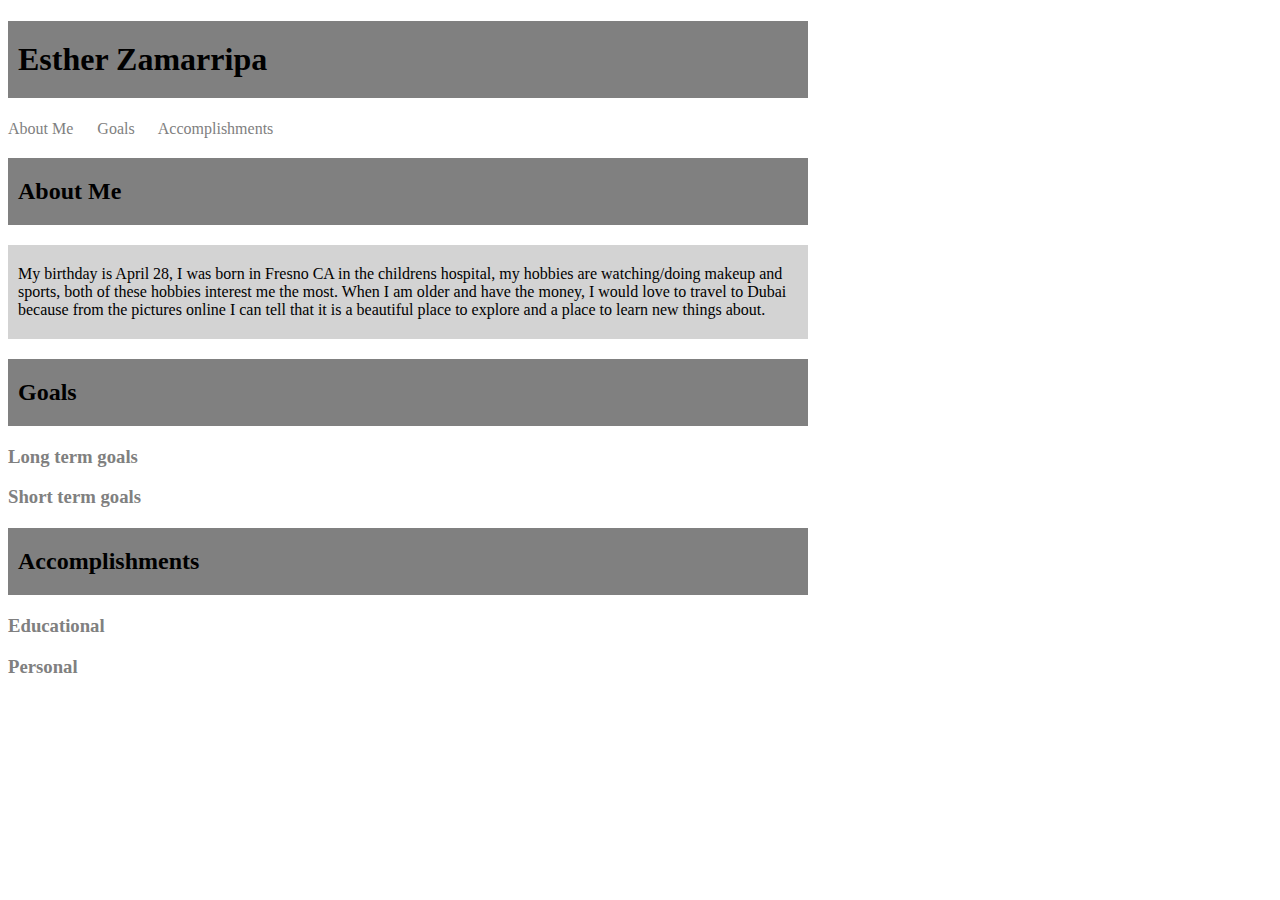
<file: index.html>
<!DOCTYPE html>
<html>
    <head>
        <title>About me</title>
        <link rel="stylesheet" style="text/css" href="_css/main.css">
    </head>
    <body>
        <h1>Esther Zamarripa</h1>
        <div id="nav">
            <a href="#aboutme">About Me</a>
            <a href="#goals"> Goals</a>
            <a href="#accoplishments">Accomplishments</a>
        </div>
            <h2 id="aboutme">About Me</h2>
            <p>My birthday is April 28, I was born in Fresno CA in the childrens hospital, 
            my hobbies are watching/doing makeup and sports, both of these hobbies
            interest me the most. When I am older and have the money, I would love to travel to 
            Dubai because from the pictures online I can tell that it is a beautiful place to explore and 
            a place to learn new things about.</p>
            <h2 id="goals">Goals</h2>
                <h3>Long term goals</h3>
                <h3>Short term goals</h3>
            <h2 id="accomplishments">Accomplishments</h2>    
                <h3>Educational</h3>
                <h3>Personal</h3>
        
    </body>
</html>
</file>
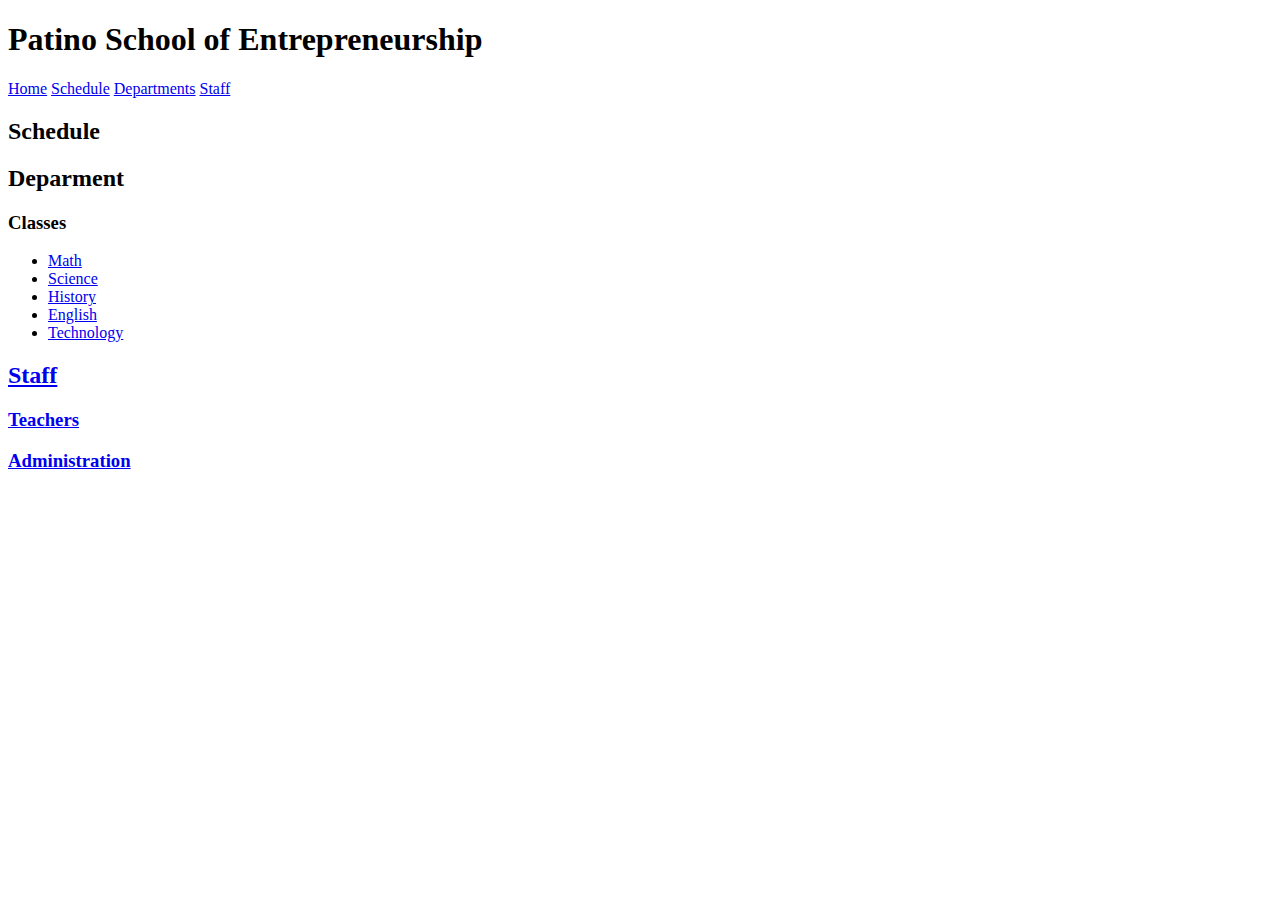
<file: headings.html>
<!DOCTYPE html>
<html>
    <head>
        <title></title>
    </head>
    <body>
        <h1>Patino School of Entrepreneurship</h1>
        <a href="https://dailyreview-esthaa.c9.io/index.html">Home</a>
        <a href="https://dailyreview-esthaa.c9.io/schedule.html">Schedule</a>
        <a href="https://dailyreview-esthaa.c9.io/departments.html">Departments</a>
        <a href="https://dailyreview-esthaa.c9.io/staff.html">Staff</a>
            <h2>Schedule</h2>
            <h2>Deparment</h2>
                <h3>Classes</h3>
                    <ul>
                        <li><a href="https://dailyreview-esthaa.c9.io/math.html">Math</a></li>
                        <li><a href="https://dailyreview-esthaa.c9.io/science.html">Science</a></li>
                        <li><a href="https://dailyreview-esthaa.c9.io/history.html">History</a></li>
                        <li><a href="https://dailyreview-esthaa.c9.io/English.html">English</a></li>
                        <li><a href="https://dailyreview-esthaa.c9.io/technology>.html">Technology</li>
                    </ul>
            <h2>Staff</h2>
                <h3>Teachers</h3>
                <h3>Administration</h3
    </body>
</html>
</file>
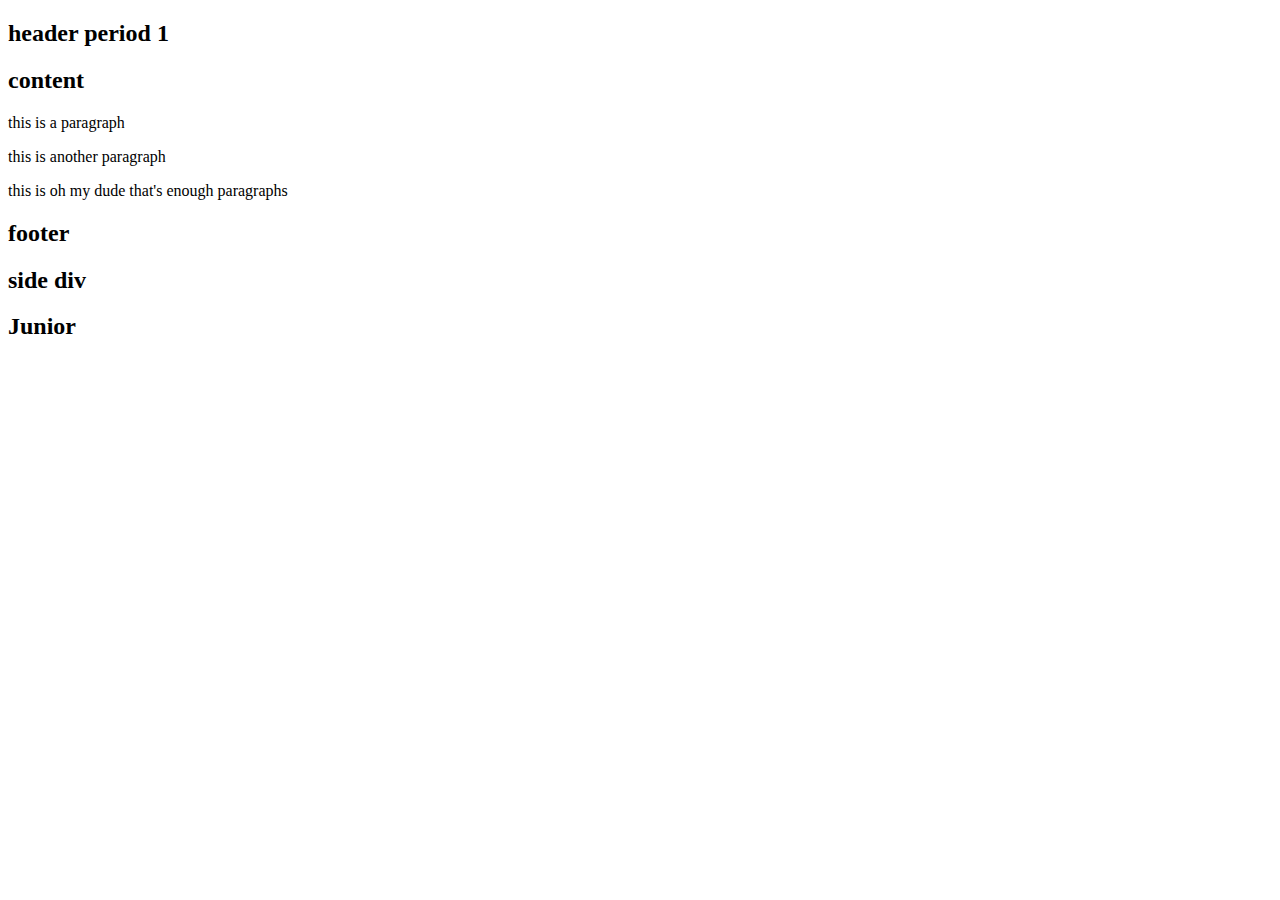
<file: indent.html>
<!doctype html>
<html lang="en">
    <head>
        <meta charset="UTF-8">
        <title>Document</title>
    </head>
    <body>
        <div id="stuff">
            <div id="header">
                <h2>header period 1</h2>
        </div>
            <div id="content">
                <h2>content</h2>
        </div>
            <p>this is a paragraph</p>
            <p class="clearFloat"> this is another paragraph</p>
            <p>this is oh my dude that's enough paragraphs</p>
        <div id="footer">
            <h2>footer</h2>
        </div>
    </div>
    </div id="side">
        <h2>side div</h2>
    </div>
    <div id="junior">
        <h2>Junior</h2>
        </div>
    </body>
 </html>
</file>
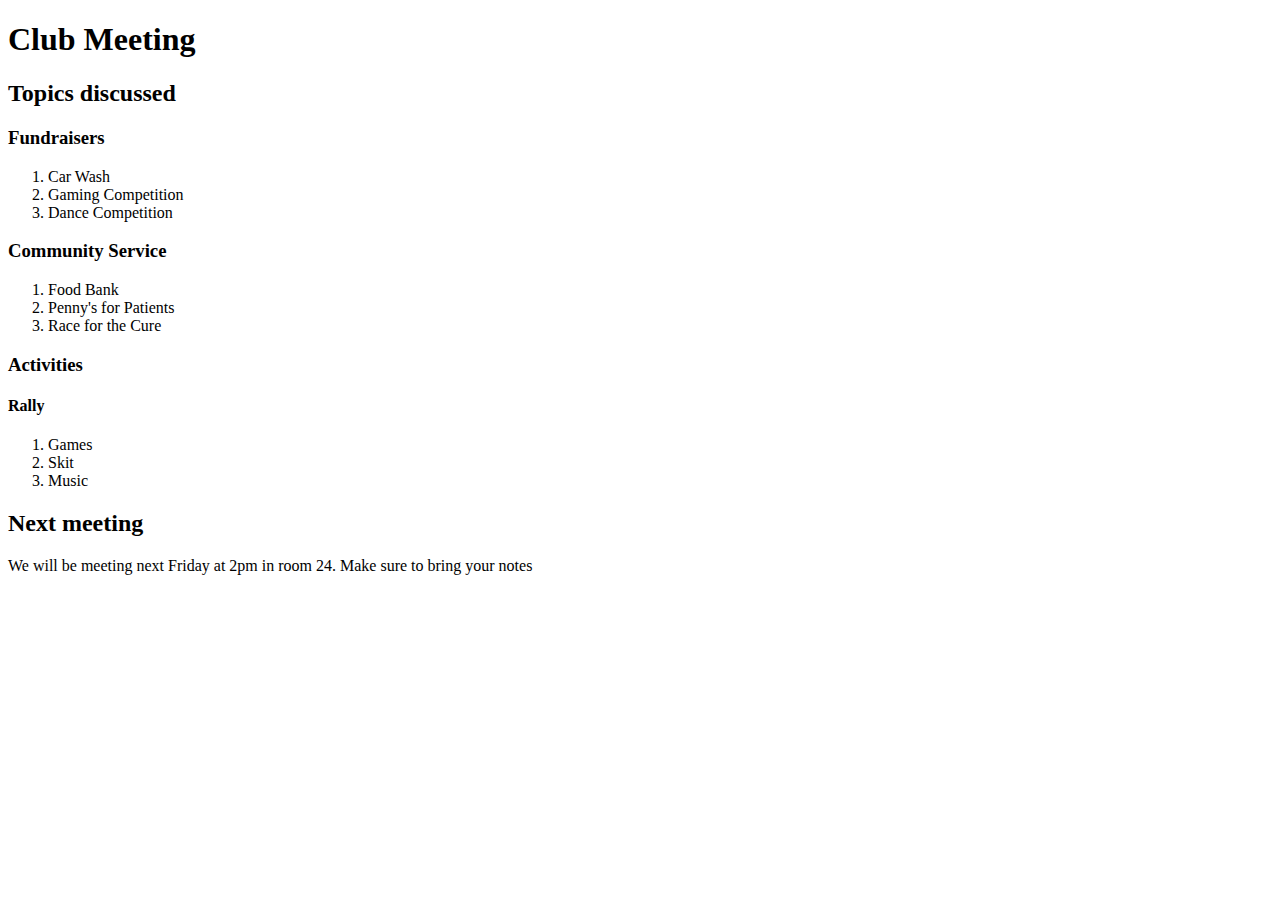
<file: lists.html>
<!DOCTYPE html>
<html>
    <head>
        <title>Club Meeting</title>
    </head>
    <body>
         <h1>Club Meeting</h1>
         <h2>Topics discussed</h2>
         <h3>Fundraisers</h3>
             <ol>
                <li>Car Wash</li>
                <li>Gaming Competition</li>
                <li>Dance Competition</li>
             </ol>
         <h3>Community Service</h3>
            <ol>
                <li>Food Bank</li>
                <li>Penny's for Patients</li>
                <li>Race for the Cure</li>
            </ol>
         <h3>Activities</h3>  
              <h4>Rally</h4>
                  <ol>
                      <li>Games</li>
                      <li>Skit</li>
                      <li>Music</li>
                  </ol>
         <h2>Next meeting</h2>       
             <p>We will be meeting next Friday at 2pm in room 24. Make sure to bring
             your notes</p>
    </body>
</html>
</file>
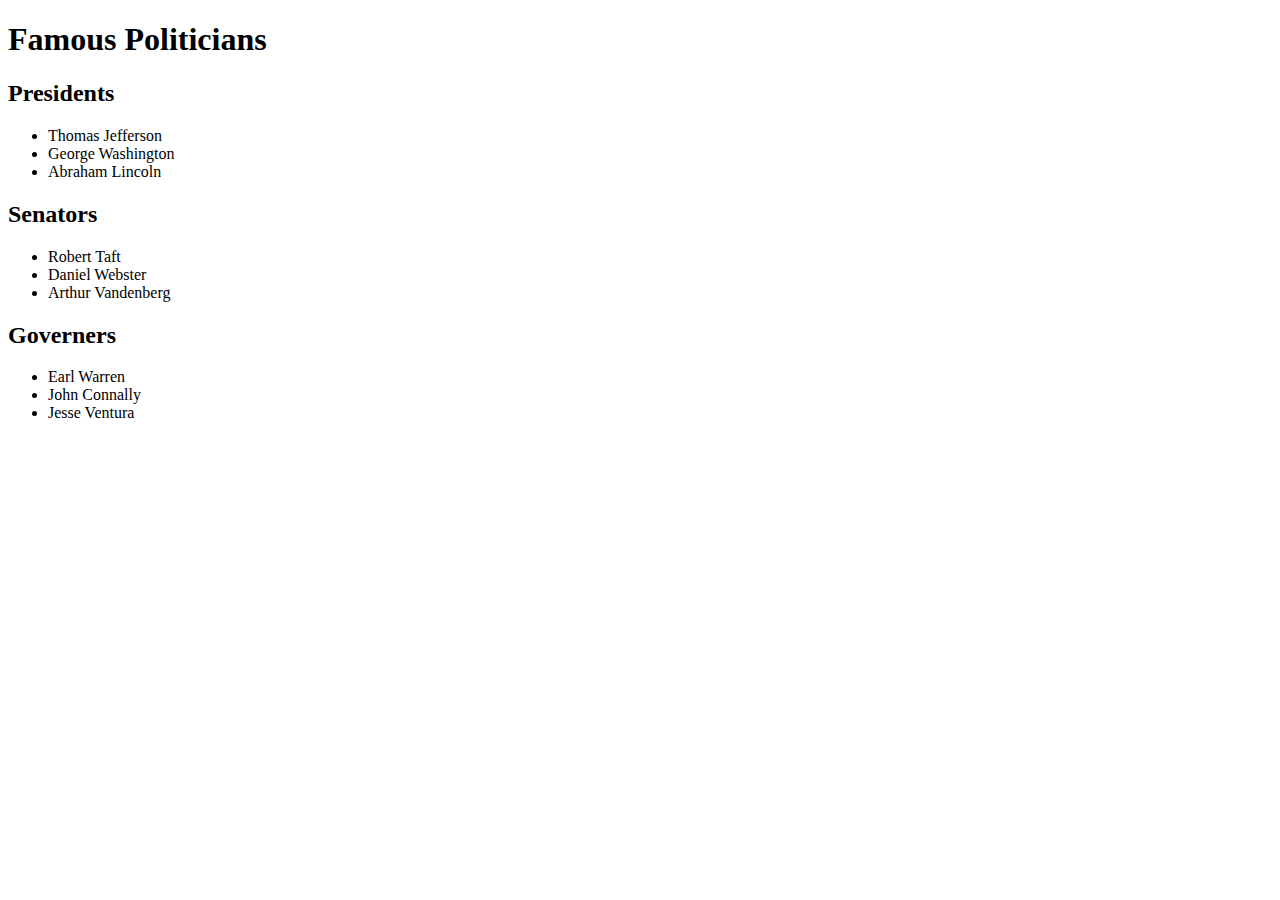
<file: outline.html>
<!DOCTYPE html>
<html>
    <head>
        <title></title>
    </head>
    <body>
        <h1>Famous Politicians</h1>
            <h2>Presidents</h2>
                <ul>
                    <li>Thomas Jefferson</li>
                    <li>George Washington</li>
                    <li>Abraham Lincoln</li>
                </ul>
            <h2>Senators</h2>
                <ul> 
                    <li>Robert Taft</li>
                    <li>Daniel Webster</li>
                    <li>Arthur Vandenberg</li>
                </ul>
            <h2>Governers</h2>
                <ul>
                    <li>Earl Warren</li>
                    <li>John Connally</li>
                    <li>Jesse Ventura</li>
                </ul>
    </body>
</html>
</file>
<file: _css/main.css>
body{
    width:800px;
}

h1, h2{
    background-color:gray;
    padding: 20px 20px 20px 10px;
}
h3{
    color:gray;
}
p{
    background-color:lightgray;
    padding:20px 20px 20px 10px;
}
#nav a { 
    text-decoration:none;
    color:gray;
    padding-right:20px;
}
</file>
